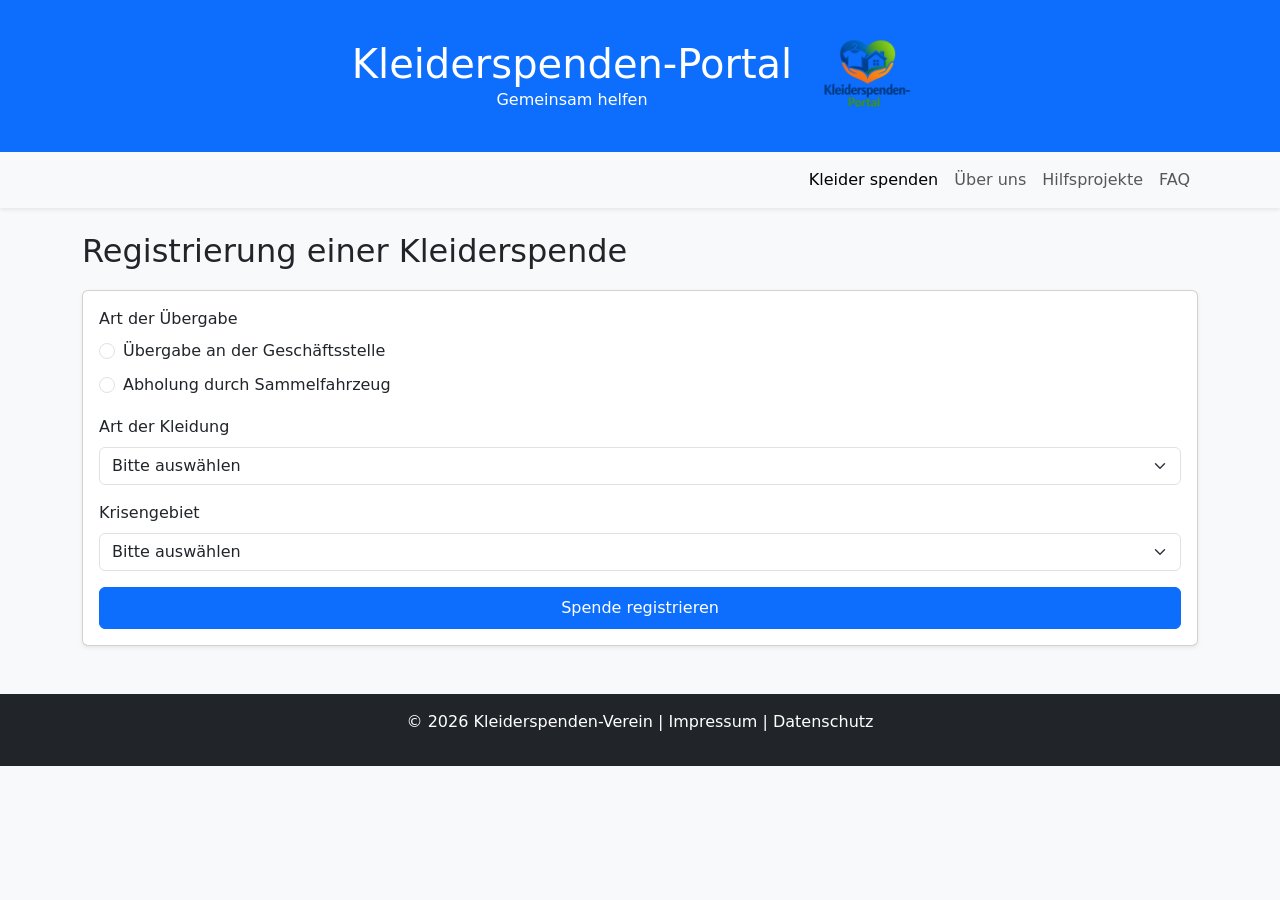
<file: index.html>
<!doctype html>
<html lang="de">

<head>
    <meta charset="UTF-8" />
    <meta name="viewport" content="width=device-width, initial-scale=1.0" />
    <title>Kleiderspenden-Portal</title>

    <!-- Bootstrap CSS -->
    <link href="https://cdn.jsdelivr.net/npm/bootstrap@5.3.3/dist/css/bootstrap.min.css" rel="stylesheet" />

    <!-- Eigenes CSS -->
    <link rel="stylesheet" href="style.css" />
</head>

<body>
    <!-- HEADER + Logo-->
    <header class="bg-primary text-white p-3">
        <div class="d-flex flex-column flex-md-row justify-content-center align-items-center text-center text-md-start">
            <div class="text-center me-3">
                <h1 class="mb-0">Kleiderspenden-Portal</h1>
                <p class="mb-0">Gemeinsam helfen</p>
            </div>
            <img src="images/logo.png" alt="Logo des Kleiderspenden-Portals" class="img-fluid mt-3 mt-md-0"
                style="max-height: 120px" />
        </div>
    </header>

    <!-- NAVIGATION -->
    <nav class="navbar navbar-expand-lg navbar-light bg-light shadow-sm">
        <div class="container">
            <!-- Burger Button -->
            <button class="navbar-toggler" type="button" data-bs-toggle="collapse" data-bs-target="#mainNav"
                aria-controls="mainNav" aria-expanded="false" aria-label="Navigation umschalten">
                <span class="navbar-toggler-icon"></span>
            </button>

            <!-- Navigation -->
            <div class="collapse navbar-collapse" id="mainNav">
                <ul class="navbar-nav ms-auto">
                    <li class="nav-item">
                        <a class="nav-link active" href="#">Kleider spenden</a>
                    </li>

                    <li class="nav-item">
                        <a class="nav-link" href="#">Über uns</a>
                    </li>

                    <li class="nav-item">
                        <a class="nav-link" href="#">Hilfsprojekte</a>
                    </li>

                    <li class="nav-item">
                        <a class="nav-link" href="#">FAQ</a>
                    </li>
                </ul>
            </div>
        </div>
    </nav>

    <!-- CONTENT -->
    <main class="container py-4">
        <h2>Registrierung einer Kleiderspende</h2>
        <div class="card shadow-sm">
            <div class="card-body">
                <form id="donationForm">
                    <!-- Übergabeart -->
                    <div class="mb-3">
                        <label class="form-label">Art der Übergabe</label>

                        <div class="d-grid gap-2">
                            <div class="form-check">
                                <input class="form-check-input" type="radio" name="delivery" value="office" required />
                                <label class="form-check-label">Übergabe an der Geschäftsstelle</label>
                            </div>

                            <div class="form-check">
                                <input class="form-check-input" type="radio" name="delivery" value="pickup" />
                                <label class="form-check-label">Abholung durch Sammelfahrzeug</label>
                            </div>
                        </div>
                    </div>

                    <!-- Adressfelder (nur bei Abholung sichtbar) -->
                    <div id="addressFields" style="display: none">
                        <div class="mb-3">
                            <label class="form-label">Straße und Hausnummer</label>
                            <input type="text" class="form-control" id="street" maxlength="100"
                                pattern="[A-Za-z0-9äöüÄÖÜß\s\-\.]+" />
                        </div>

                        <div class="mb-3">
                            <label class="form-label">Postleitzahl</label>
                            <input type="text" class="form-control" id="plz" pattern="[0-9]{5}" maxlength="5"
                                inputmode="numeric" />
                            <div id="plzWarning" class="alert alert-warning mt-2 d-none">
                                Die Geschäftsstelle befindet sich in Ihrer Nähe. Bitte geben
                                Sie Ihre Spende direkt dort ab.
                            </div>
                        </div>

                        <div class="mb-3">
                            <label class="form-label">Ort</label>
                            <input type="text" class="form-control" id="city" maxlength="50"
                                pattern="[A-Za-zäöüÄÖÜß\s\-]+" />
                        </div>
                    </div>

                    <!-- Art der Kleidung -->
                    <div class="mb-3">
                        <label class="form-label">Art der Kleidung</label>
                        <select class="form-select" id="clothingType" required>
                            <option value="">Bitte auswählen</option>
                            <option>Jacken</option>
                            <option>Hosen</option>
                            <option>T-Shirts</option>
                            <option>Schuhe</option>
                            <option>Kinderkleidung</option>
                        </select>
                    </div>

                    <!-- Krisengebiet -->
                    <div class="mb-3">
                        <label class="form-label">Krisengebiet</label>
                        <select class="form-select" id="region" required>
                            <option value="">Bitte auswählen</option>
                            <option>Kleinbonum</option>
                            <option>Babaorum</option>
                            <option>Aquarium</option>
                            <option>Laudanum</option>
                        </select>
                    </div>

                    <button type="submit" class="btn btn-primary w-100 py-2">
                        Spende registrieren
                    </button>
                </form>
            </div>
        </div>
    </main>

    <!-- FOOTER -->
    <footer class="bg-dark text-white text-center p-3 mt-4">
        <p>&copy; 2026 Kleiderspenden-Verein | Impressum | Datenschutz</p>
    </footer>

    <!-- jQuery -->
    <script src="https://code.jquery.com/jquery-3.6.0.min.js"></script>

    <!-- Bootstrap JS -->
    <script src="https://cdn.jsdelivr.net/npm/bootstrap@5.3.3/dist/js/bootstrap.bundle.min.js"></script>

    <!-- Eigenes JS -->
    <script src="script.js"></script>
</body>

</html>
</file>
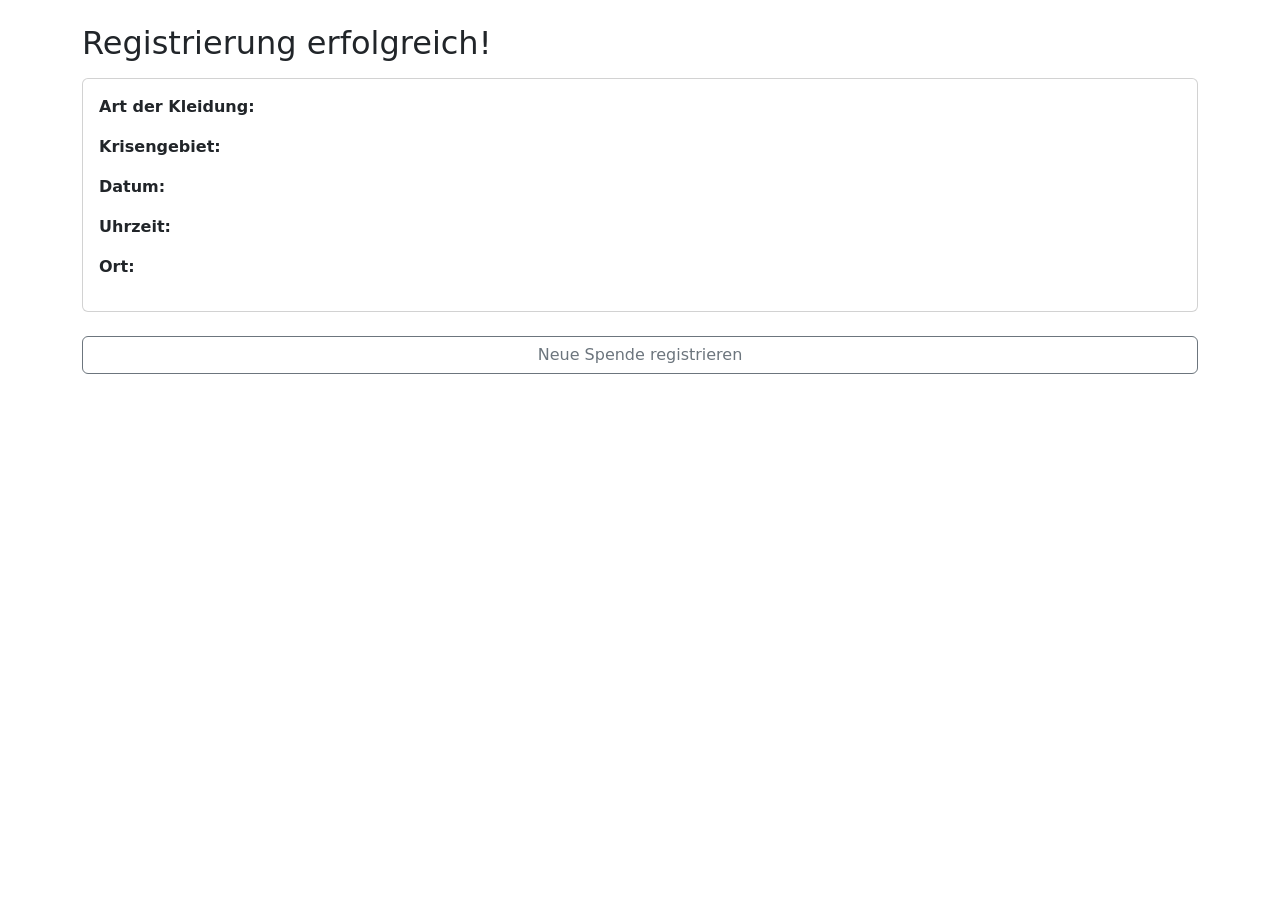
<file: confirmation.html>
<!doctype html>
<html lang="de">

<head>
    <meta charset="UTF-8" />
    <meta name="viewport" content="width=device-width, initial-scale=1.0" />
    <title>Bestätigung</title>
    <link href="https://cdn.jsdelivr.net/npm/bootstrap@5.3.3/dist/css/bootstrap.min.css" rel="stylesheet" />
</head>

<!--Zusammenfassung der Spenden und Zurück-Button-->
<body class="container mt-4">
    <h2>Registrierung erfolgreich!</h2>

    <div class="card p-3 mt-3">
        <p>
            <strong>Art der Kleidung:</strong> <span id="summaryClothing"></span>
        </p>
        <p><strong>Krisengebiet:</strong> <span id="summaryRegion"></span></p>
        <p><strong>Datum:</strong> <span id="summaryDate"></span></p>
        <p><strong>Uhrzeit:</strong> <span id="summaryTime"></span></p>
        <p><strong>Ort:</strong> <span id="summaryLocation"></span></p>
    </div>
    <div class="mt-4 d-grid">
        <a href="index.html" class="btn btn-outline-secondary">
            Neue Spende registrieren
        </a>
    </div>

    <!--Befüllen der Zusammenfassung-->
    <script src="https://code.jquery.com/jquery-3.6.0.min.js"></script>
    <script>
        $(document).ready(function () {
            const data = JSON.parse(localStorage.getItem("donation"));

            $("#summaryClothing").text(data.clothingType);
            $("#summaryRegion").text(data.region);
            $("#summaryDate").text(data.date);
            $("#summaryTime").text(data.time);

            if (data.delivery === "pickup") {
                $("#summaryLocation").text(
                    data.street + ", " + data.plz + " " + data.city,
                );
            } else {
                $("#summaryLocation").text("Geschäftsstelle des Vereins");
            }
        });
    </script>
</body>

</html>
</file>
<file: style.css>
body {
    background-color: #f8f9fa;
}

h2 {
    margin-bottom: 20px;
}
</file>
